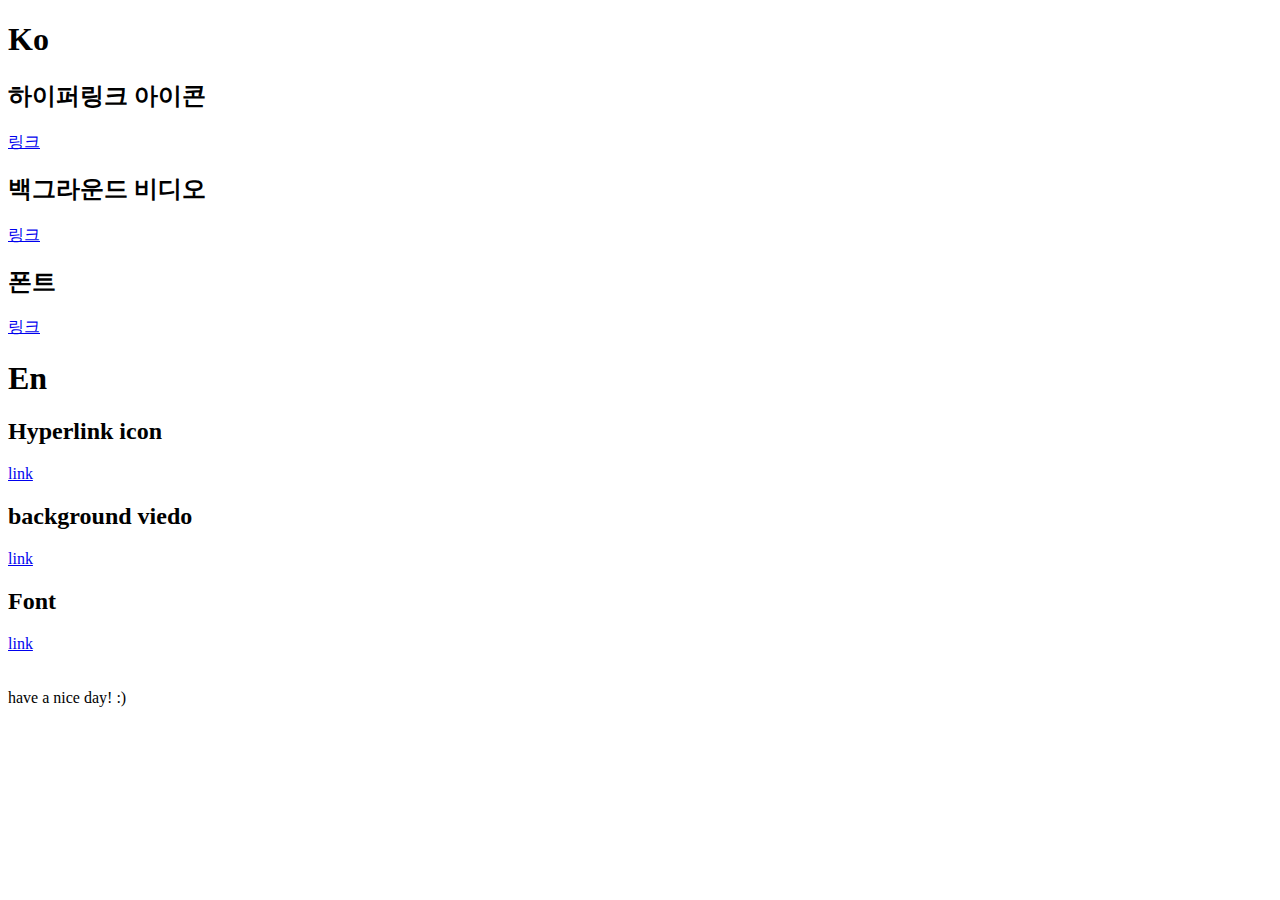
<file: copyright.html>
<!DOCTYPE html>
<html lang="ko">
<head>
    <meta charset="UTF-8">
    <title>copyright</title>
</head>
<body>
    <h1>Ko</h1>
    <h2>하이퍼링크 아이콘</h2>
    <a href="https://www.pngwing.com/">링크</a>
    <h2>백그라운드 비디오</h2>
    <a href="https://pixabay.com/videos/id-91562/">링크</a>
    <h2>폰트</h2>
    <a href="https://noonnu.cc/font_page/827">링크</a>
    <h1>En</h1>
    <h2>Hyperlink icon</h2>
    <a href="https://www.pngwing.com/">link</a>
    <h2>background viedo</h2>
    <a href="https://pixabay.com/videos/id-91562/">link</a>
    <h2>Font</h2>
    <a href="https://noonnu.cc/font_page/827">link</a>
    <br><br><br>
    have a nice day! :)
</body>
</html>
</file>
